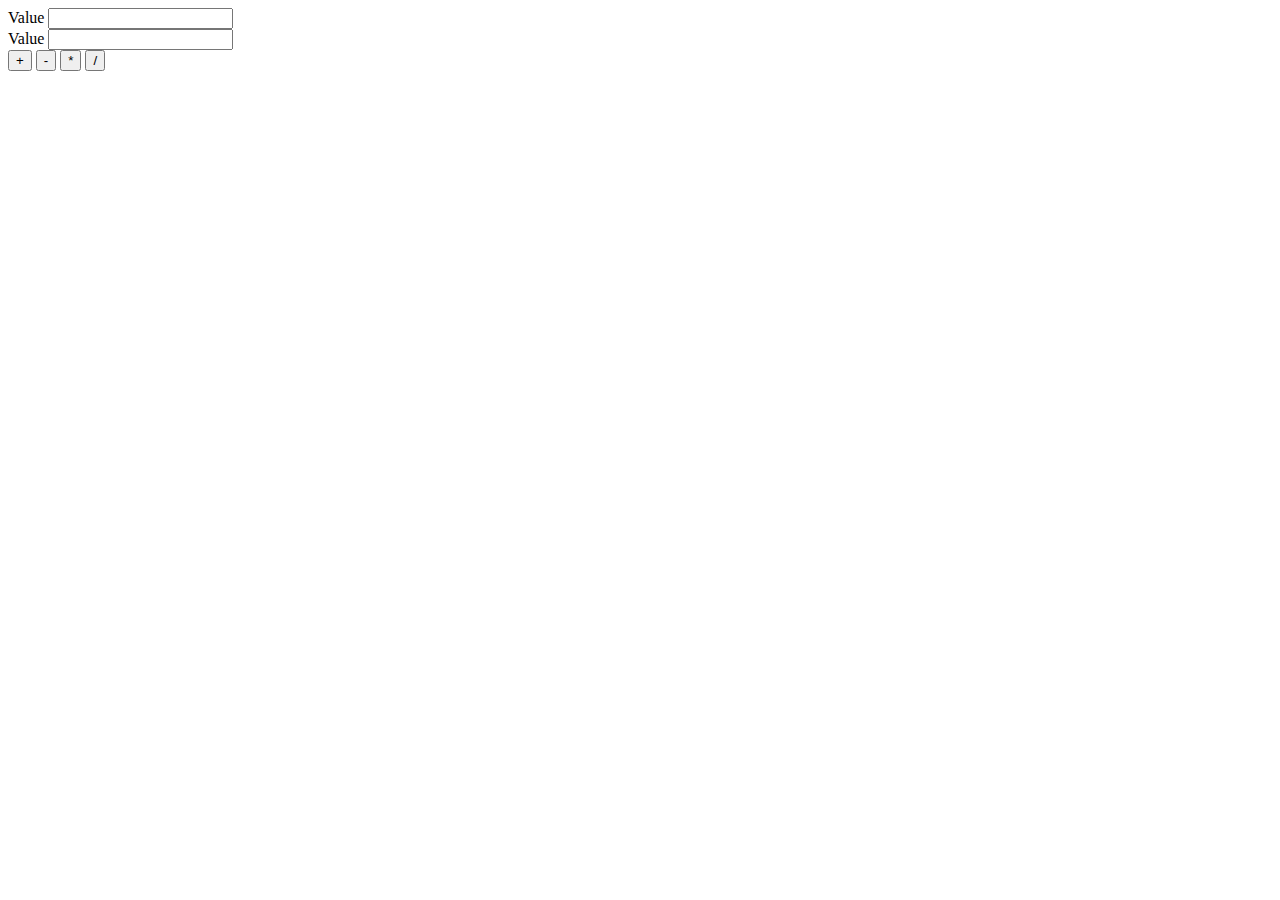
<file: Desktop/javascript/index.html>
<!DOCTYPE html>
<html lang="en">
<head>
    <meta charset="UTF-8">
    <meta name="viewport" content="width=device-width, initial-scale=1.0">
    <meta http-equiv="X-UA-Compatible" content="ie=edge">
    <title>Document</title>
</head>
<body>
    
    <label for="">Value</label>
    <input type="text"  id="1">

    <br>

    <label for="">Value</label>
    <input type="text"  id="2">
    <br>

    <button onclick="addition()">+</button>
    <button onclick="substraction()">-</button>
    <button onclick="multiplication()">*</button>
    <button onclick="division()">/</button>
    <script src="script.js"></script>
</body>
</html>
</file>
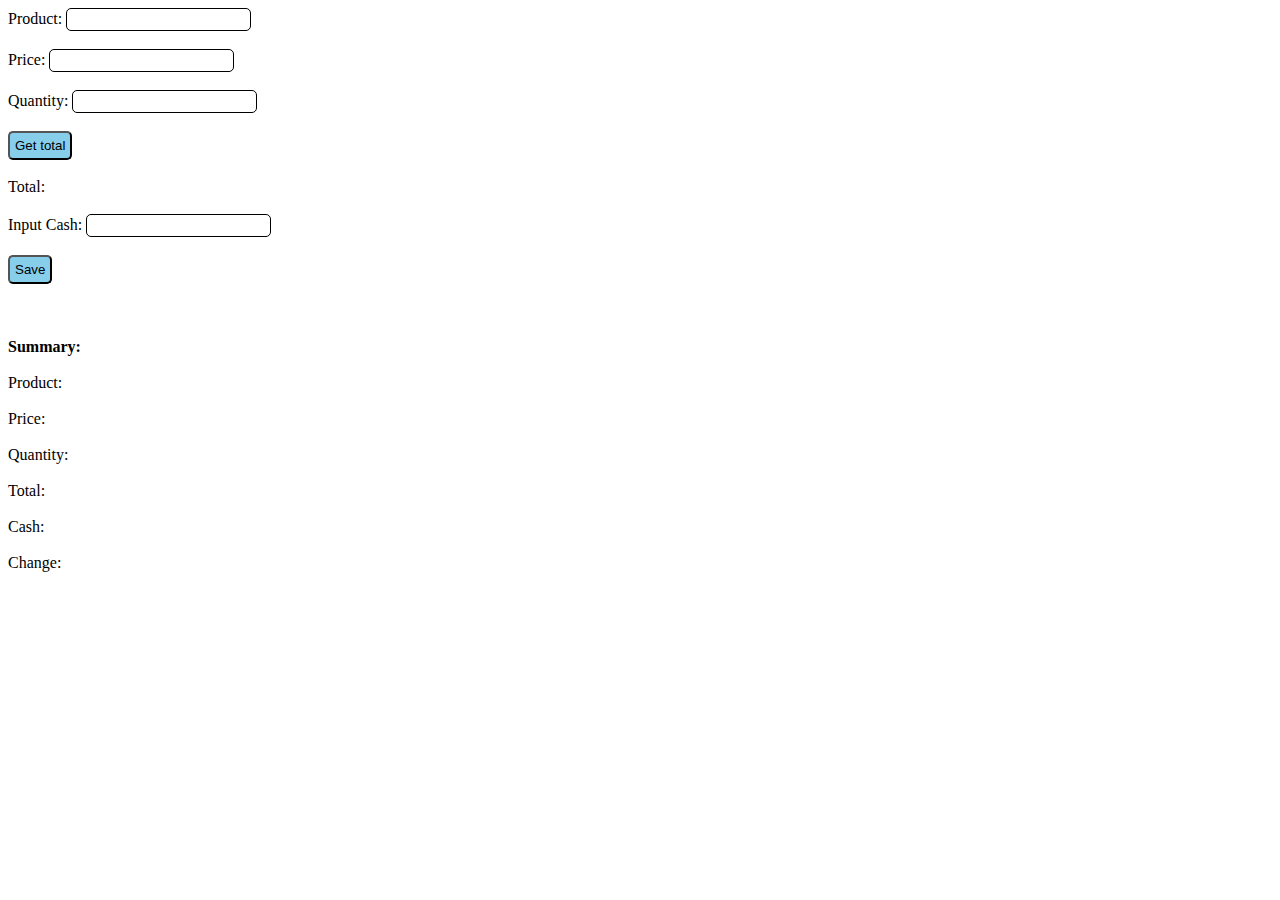
<file: Desktop/Js/index.html>
<!DOCTYPE html>
<html lang="en">
<head>
    <meta charset="UTF-8">
    <meta name="viewport" content="width=device-width, initial-scale=1.0">
    <meta http-equiv="X-UA-Compatible" content="ie=edge">
    <title>Document</title>
    <link rel="stylesheet" href="style.css">
</head>
<body>
    <label for="product">Product:</label>
    <input type="text"id="product"><br><br>

    <label for="price">Price:</label>
    <input type="text" id="price"><br><br>

    <label for="quatity">Quantity:</label>
    <input type="text" id="quatity"><br><br>

    <button id="total" onclick = "getTotal()">Get total</button><br><br>
    <span>Total:&nbsp;</span><span id="display1"></span><br><br>

    <label for="cash">Input Cash:</label>
    <input type="text" id="cash" ><br><br>

    <button id="total" onclick = "save()">Save</button><br><br>
    <span id="display2"></span><br><br>
    <div><b>Summary:</b></div><br>

    <span>Product:&nbsp;</span><span id="showProd"></span><br><br>
    <span>Price:&nbsp;</span><span id="showPrice"></span><br><br>
    <span>Quantity:&nbsp;</span><span id="showQuan"></span><br><br>
    <span>Total:&nbsp;</span><span id="showTotal"></span><br><br>
    <span>Cash:&nbsp;</span><span id="showCash"></span><br><br>
    <span>Change:&nbsp;</span><span id="showChange"></span>

<script src="script.js"></script>    
</body>
</html>
</file>
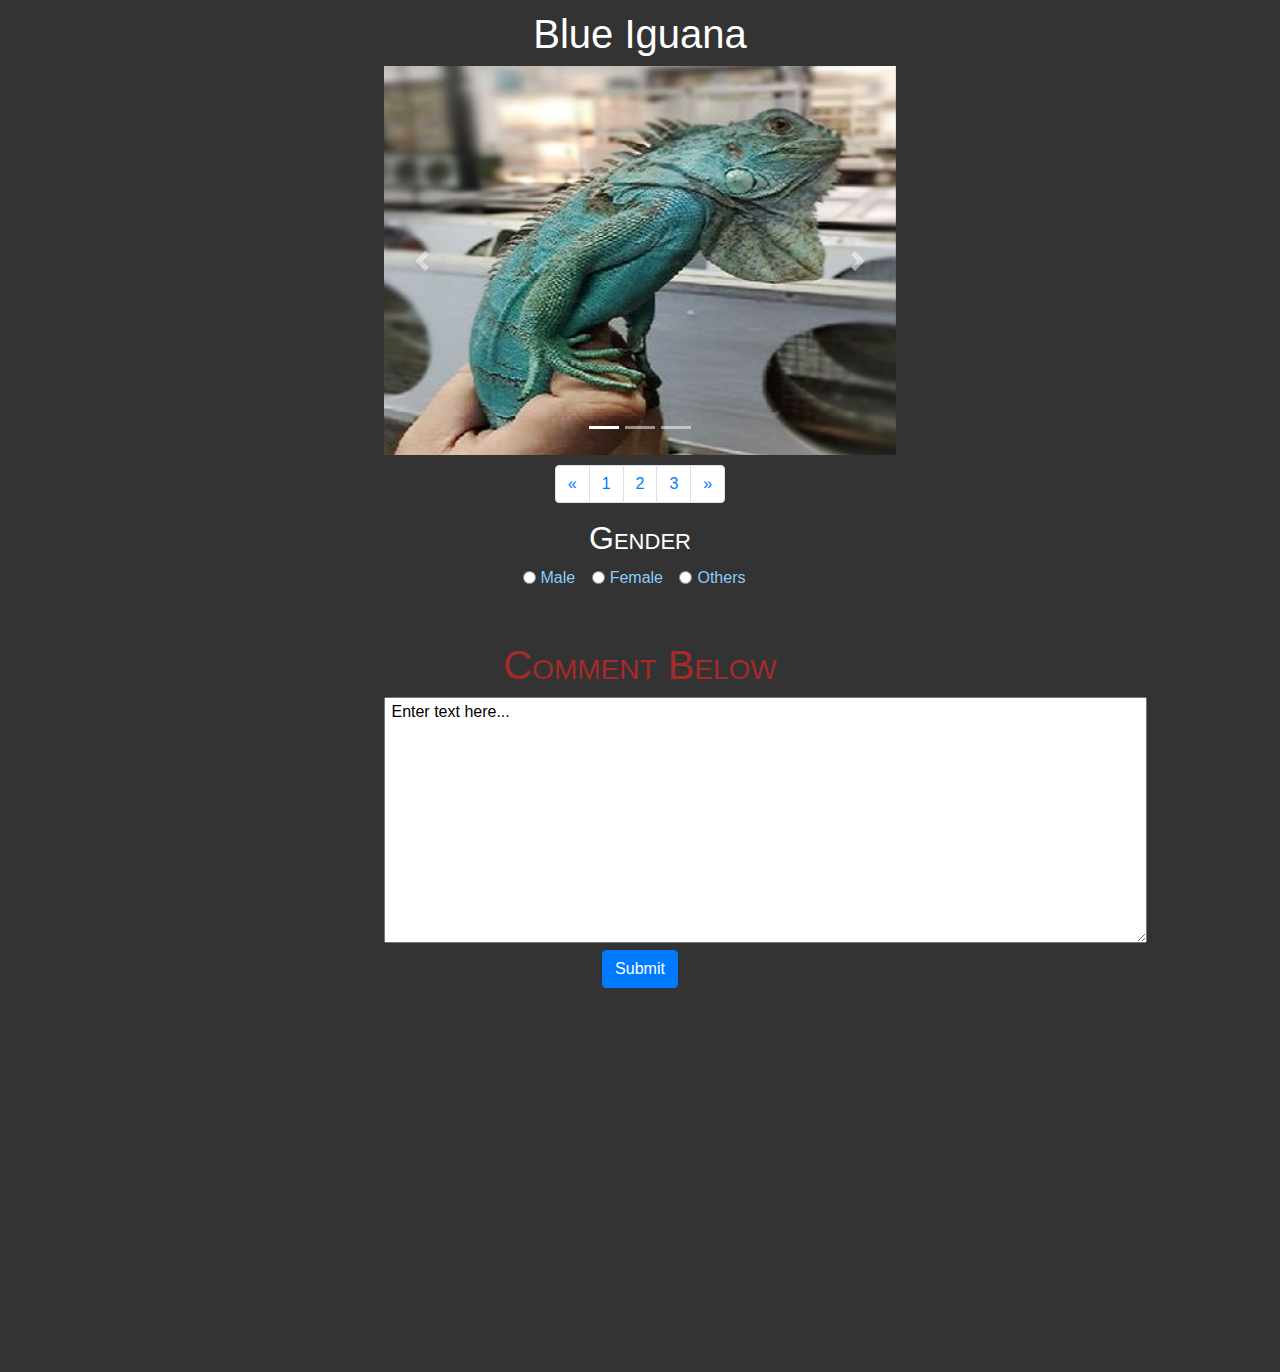
<file: Desktop/ACTIVITY/newpage.html>
<!DOCTYPE html>
<html lang="en">
<head>
    <meta charset="UTF-8">
    <meta name="viewport" content="width=device-width, initial-scale=1.0">
    <meta http-equiv="X-UA-Compatible" content="ie=edge">
    <title>ACTIVITY</title>
    <link rel="stylesheet" href="https://stackpath.bootstrapcdn.com/bootstrap/4.3.1/css/bootstrap.min.css" integrity="sha384-ggOyR0iXCbMQv3Xipma34MD+dH/1fQ784/j6cY/iJTQUOhcWr7x9JvoRxT2MZw1T" crossorigin="anonymous">
    <link rel="stylesheet" type="text/css" href="style2.css">
</head>
<body>
<div class="head">
  <h1>Blue Iguana</h1>
</div>
<div class="bd-example">
  <div id="carouselExampleCaptions" class="carousel slide"                    data-ride="carousel">
          <ol class="carousel-indicators">
            <li data-target="#carouselExampleCaptions" data-slide-to="0" class="active"></li>
            <li data-target="#carouselExampleCaptions" data-slide-to="1"></li>
            <li data-target="#carouselExampleCaptions" data-slide-to="2"></li>
          </ol>
<div class="carousel-inner">
  <div class="carousel-item active">
      <img src="newpage/b1.jpg" class="d-block w-100" alt="Image">
    <div class="carousel-caption d-none d-md-block"></div>
  </div>
<div class="carousel-item">
    <img src="newpage/b2.jpg" class="d-block w-100" alt="Image">
  <div class="carousel-caption d-none d-md-block">
                
  </div>
</div>
<div class="carousel-item">
      <img src="newpage/b3.jpg" class="d-block w-100" alt="Image">
  <div class="carousel-caption d-none d-md-block"></div>
</div>
</div>
          <a class="carousel-control-prev" href="#carouselExampleCaptions"          role="button" data-slide="prev">
            <span class="carousel-control-prev-icon" aria-hidden="true"></span>
            <span class="sr-only">Previous</span>
          </a>
          <a class="carousel-control-next" href="#carouselExampleCaptions" role="button" data-slide="next">
            <span class="carousel-control-next-icon" aria-hidden="true"></span>
            <span class="sr-only">Next</span>
          </a>
  </div>
</div>   

<div class="container1">
<nav aria-label="Page navigation example">
  <ul class="pagination justify-content-center">
    <ul class="pagination">
      <li class="page-item">
        <a class="page-link" href="#" aria-label="Previous">
          <span aria-hidden="true">&laquo;</span>
        </a>
      </li>
      <li class="page-item"><a class="page-link" href="#">1</a></li>
      <li class="page-item"><a class="page-link" href="#">2</a></li>
      <li class="page-item"><a class="page-link" href="#">3</a></li>
      <li class="page-item">
        <a class="page-link" href="#" aria-label="Next">
          <span aria-hidden="true">&raquo;</span>
        </a>
      </li>
    </ul>
  </ul>
</nav>
</div>
<div class="container2">
  <h2>Gender</h2>
</div>
<div class="form">
  <div class="form-check form-check-inline">
      <input class="form-check-input" type="radio" name="inlineRadioOptions" id="inlineRadio1" value="option1">
      <label class="form-check-label" for="inlineRadio1">Male</label>
  </div>
  <div class="form-check form-check-inline">
      <input class="form-check-input" type="radio" name="inlineRadioOptions" id="inlineRadio2" value="option2">
      <label class="form-check-label" for="inlineRadio2">Female</label>
  </div>
  <div class="form-check form-check-inline">
      <input class="form-check-input" type="radio" name="inlineRadioOptions" id="inlineRadio3" value="option3">
      <label class="form-check-label" for="inlineRadio3">Others</label>
  </div>
</div>  
<div class="container3">
  <h1>Comment Below</h1>
    <textarea rows="10" cols="80" name="comments" id="comments"> Enter text here...</textarea>
</div>
<div class="container4">
<button type="submit" class="btn btn-primary">Submit</button>
</div>
  <script src="https://code.jquery.com/jquery-3.3.1.slim.min.js" integrity="sha384-q8i/X+965DzO0rT7abK41JStQIAqVgRVzpbzo5smXKp4YfRvH+8abtTE1Pi6jizo" crossorigin="anonymous"></script>
<script src="https://cdnjs.cloudflare.com/ajax/libs/popper.js/1.14.7/umd/popper.min.js" integrity="sha384-UO2eT0CpHqdSJQ6hJty5KVphtPhzWj9WO1clHTMGa3JDZwrnQq4sF86dIHNDz0W1" crossorigin="anonymous"></script>
<script src="https://stackpath.bootstrapcdn.com/bootstrap/4.3.1/js/bootstrap.min.js" integrity="sha384-JjSmVgyd0p3pXB1rRibZUAYoIIy6OrQ6VrjIEaFf/nJGzIxFDsf4x0xIM+B07jRM" crossorigin="anonymous"></script>
</body>
</html>
</file>
<file: Desktop/Js/style.css>
input{
    padding: 3px;
    border: solid .5px black;
    border-radius: 5px;
}

button{
    border-radius: 5px;
    padding: 5px;
    background-color: skyblue;
}
</file>
<file: Desktop/ACTIVITY/style2.css>
body{
    background-color:#333;
    color:#fff;
    margin: 30%;
    margin-top: 10px;
    text-align: center;
}
#img{
    background-image: url('../newpage/tree.jpg');
    background-size: cover;
}
.form{
    text-align: center;
    color: lightskyblue;
}
.container2{
    text-align: center;
    font-variant: small-caps;
}
.container1{
    padding-top: 10px;
}
.container3{
    text-align: center;
    color:brown;
    font-variant:small-caps;
    padding-top: 50px;
}
.container4{
    text-align: center;
}
</file>
